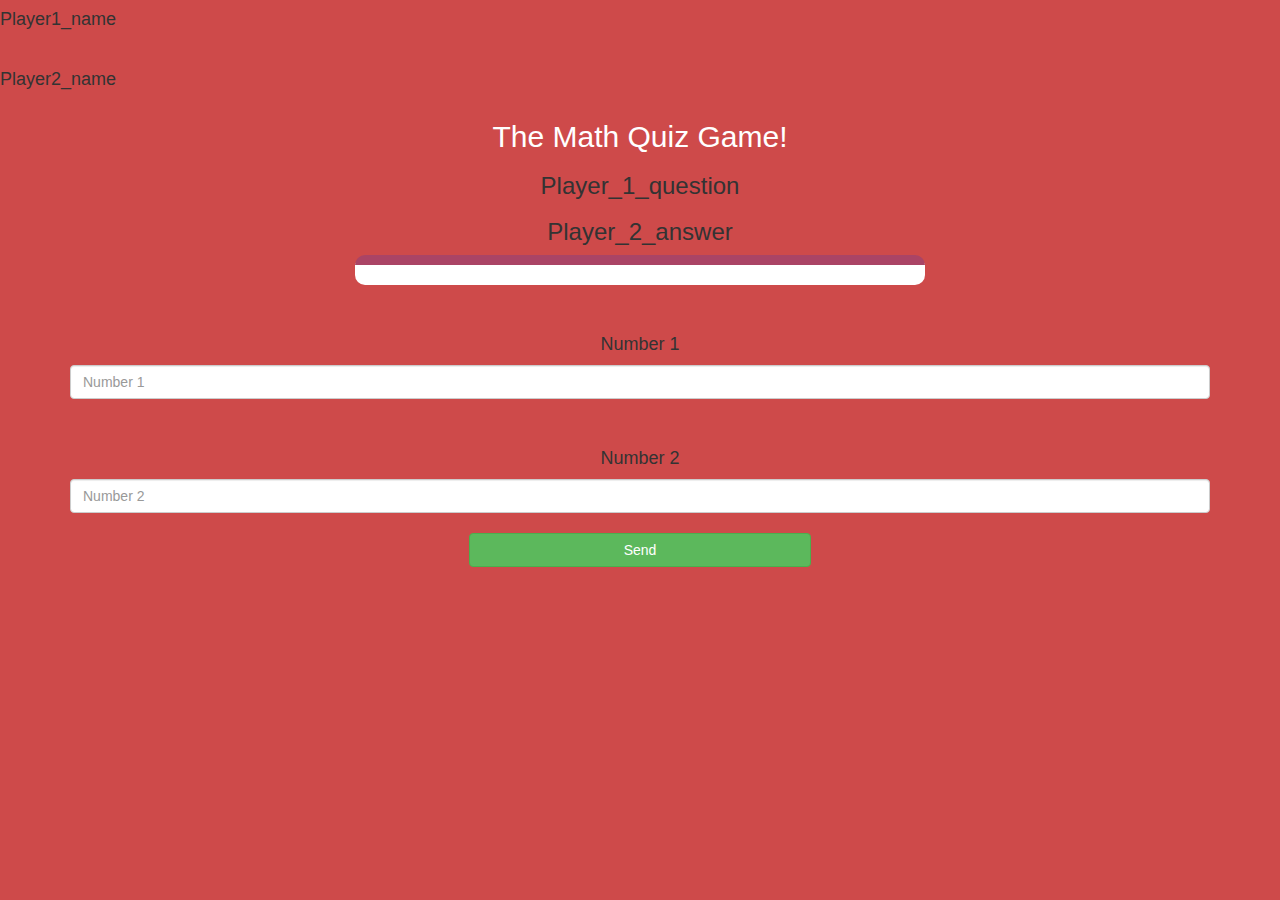
<file: index.html>
<!DOCTYPE html>
<html>
<head>
	<title>Guess The Word</title>

<meta name="viewport" content="width=device-width, initial-scale=1">
<link rel="stylesheet" href="https://maxcdn.bootstrapcdn.com/bootstrap/3.4.0/css/bootstrap.min.css">
<script src="https://ajax.googleapis.com/ajax/libs/jquery/3.4.1/jquery.min.js"></script>
<script src="https://maxcdn.bootstrapcdn.com/bootstrap/3.4.0/js/bootstrap.min.js"></script>
<link rel="stylesheet" type="text/css" href="game.css">
</head>
<body>

<h4> Player1_name</h4> <span id="player1_score"></span>
<br>
<h4>Player2_name</h4> <span id="player2_score"></span>

<div class="container">
	<center>
		<h2 style="color: white;">The Math Quiz Game!</h2>
		<h3 >Player_1_question </h3>
		<h3>Player_2_answer </h3>
		<div id="output" class="col-lg-6"> </div>
		<br>
		<br>
		<div>
		<h4>Number 1</h4>
		<input type="text" id="number1" class="form-control" placeholder="Number 1">
		<br>
		</div>
		<br>
		<div>
		<h4>Number 2</h4>
		<input type="text" id="number2" class="form-control" placeholder="Number 2">
		<br>
		</div>
		<button onclick="send()" class="btn btn-success" style="width: 30%;">Send</button>
	</center>
</div>

<script src="game_page.js"></script>
</body>
</html>
</file>
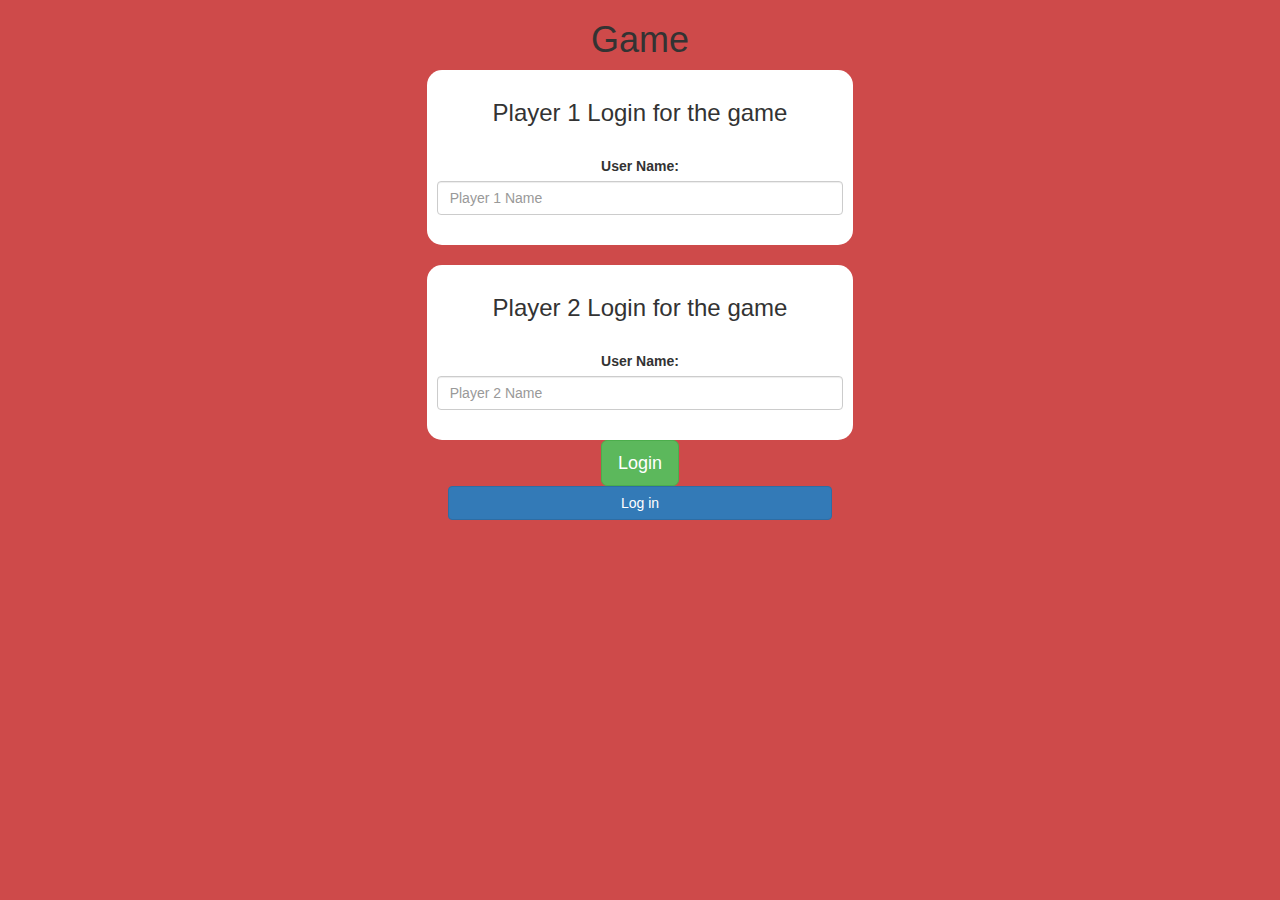
<file: game_login.html>
<!DOCTYPE html>
<html>
<head>
	<title>The Math Quiz Game!</title>

<meta name="viewport" content="width=device-width, initial-scale=1">
<link rel="stylesheet" href="https://maxcdn.bootstrapcdn.com/bootstrap/3.4.0/css/bootstrap.min.css">
<script src="https://ajax.googleapis.com/ajax/libs/jquery/3.4.1/jquery.min.js"></script>
<script src="https://maxcdn.bootstrapcdn.com/bootstrap/3.4.0/js/bootstrap.min.js"></script>

<link rel="stylesheet" type="text/css" href="game.css">

<script src="game_login.js"></script>
</head>
<body>

<center>
	<h1>Game</h1>

	<div class="col-lg-4 col-sm-8 col-xs-11 login_div1">
		<h3 >Player 1 Login for the game</h3>
		<br>
		<label >User Name:</label>
		<br>
		 <input type="text" id="player1_name_input" class="form-control" placeholder="Player 1 Name">
		 <br>
	</div>
<br>
	<div class="col-lg-4 col-sm-8 col-xs-11 login_div2">
		<h3 >Player 2 Login for the game</h3>
		<br>
		  <label >User Name:</label>
		  <br>
		 <input type="text" id="player2_name_input" class="form-control" placeholder="Player 2 Name">
		<br>
	</div>
	<button id="login_button" onclick="login()"class="btn btn-success btn-lg"> Login</button>
	<br>
		<button style="width:30%" class="btn btn-primary" onclick="addUser()">Log in</button>
</center>

</body>
</html>
</file>
<file: game.css>
body
{
	background: #ce4a4a;
}

	.login_div1 , .login_div2
	{
		background: white;
		padding: 10px;
		float: none;
		border-radius: 15px;
	}


#player1_name , #player2_name
{
	display: inline-block;
	margin-left: 20px;
}
#word
{
	width: 60%;
}
#word_display
{
	letter-spacing: 5px;
}
#output
{
background: white;
border-radius: 10px;
border-top: 10px solid #AA4465;
padding: 10px;
float: none;
text-align: left;
}
</file>
